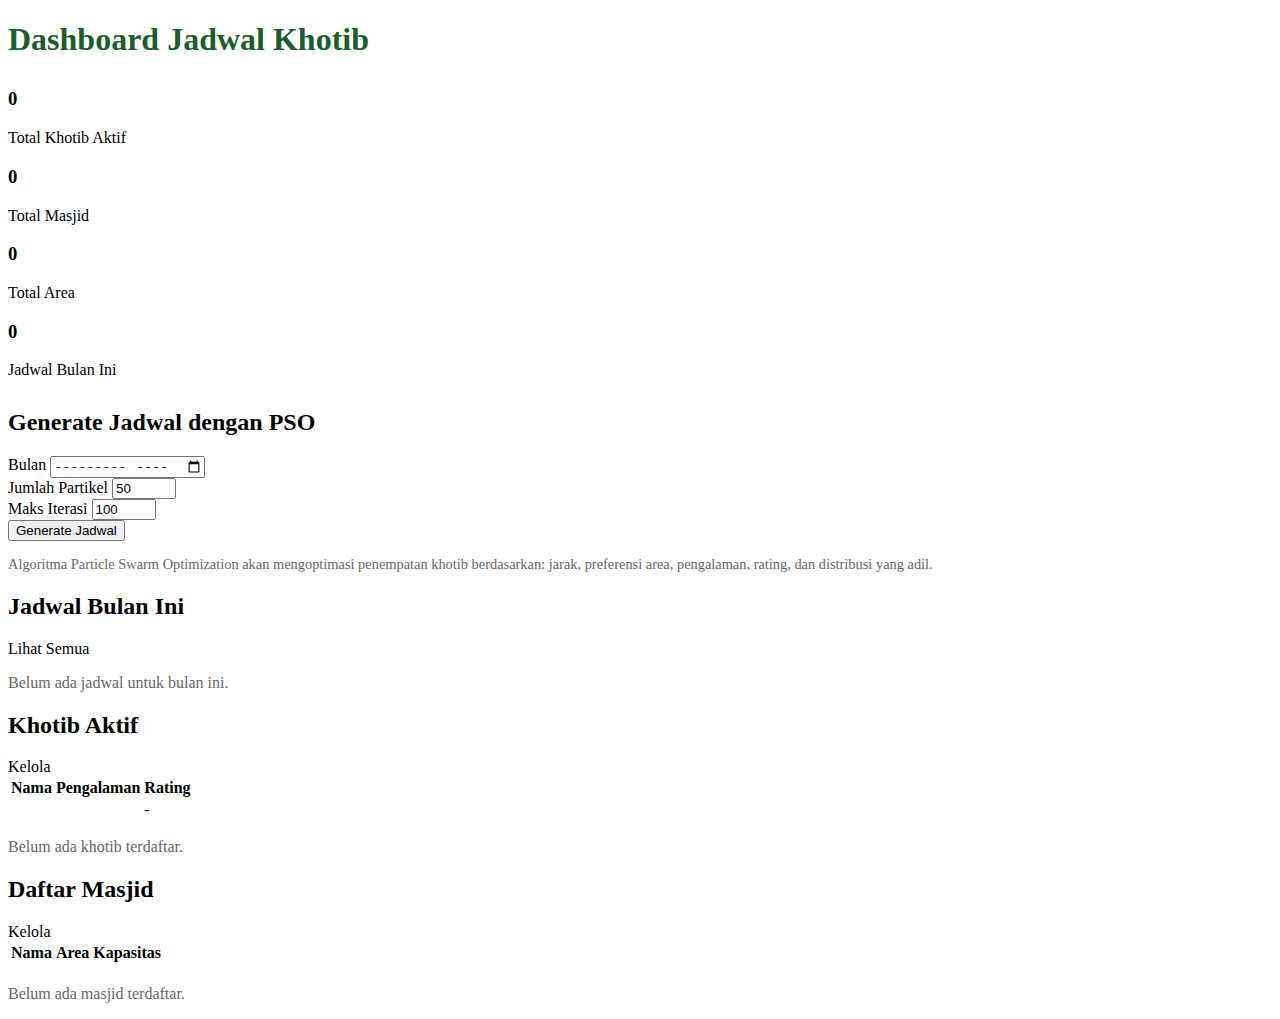
<file: src/main/resources/templates/index.html>
<!DOCTYPE html>
<html xmlns:th="http://www.thymeleaf.org">
<head th:replace="~{fragments/layout :: head('Dashboard - Jadwal Muballigh')}"></head>
<body>
<nav th:replace="~{fragments/layout :: navbar}"></nav>

<div class="container">
    <h1 style="margin-bottom: 30px; color: #1a5f2a;">Dashboard Jadwal Khotib</h1>

    <!-- Stats -->
    <div class="grid grid-4" style="margin-bottom: 30px;">
        <div class="stats-card">
            <h3 th:text="${khotibs.size()}">0</h3>
            <p>Total Khotib Aktif</p>
        </div>
        <div class="stats-card">
            <h3 th:text="${masjids.size()}">0</h3>
            <p>Total Masjid</p>
        </div>
        <div class="stats-card">
            <h3 th:text="${areas.size()}">0</h3>
            <p>Total Area</p>
        </div>
        <div class="stats-card">
            <h3 th:text="${jadwalList.size()}">0</h3>
            <p>Jadwal Bulan Ini</p>
        </div>
    </div>

    <div class="grid grid-2">
        <!-- Generate Schedule -->
        <div class="card">
            <div class="card-header">
                <h2 class="card-title">Generate Jadwal dengan PSO</h2>
            </div>
            <div class="generate-form">
                <div class="form-group">
                    <label for="generateBulan">Bulan</label>
                    <input class="form-control" id="generateBulan" required type="month">
                </div>
                <div class="form-group">
                    <label for="numParticles">Jumlah Partikel</label>
                    <input class="form-control" id="numParticles" max="200" min="10" type="number" value="50">
                </div>
                <div class="form-group">
                    <label for="maxIterations">Maks Iterasi</label>
                    <input class="form-control" id="maxIterations" max="500" min="50" type="number" value="100">
                </div>
                <button class="btn btn-primary" id="generateBtn" onclick="generateSchedule()" type="button">
                    Generate Jadwal
                </button>
            </div>
            <p style="margin-top: 15px; color: #666; font-size: 0.9rem;">
                Algoritma Particle Swarm Optimization akan mengoptimasi penempatan khotib berdasarkan:
                jarak, preferensi area, pengalaman, rating, dan distribusi yang adil.
            </p>
        </div>

        <!-- Current Month Schedule -->
        <div class="card">
            <div class="card-header">
                <h2 class="card-title" th:text="'Jadwal ' + ${#temporals.format(currentMonth, 'MMMM yyyy')}">Jadwal
                    Bulan Ini</h2>
                <a class="btn btn-secondary btn-sm" th:href="@{/jadwal}">Lihat Semua</a>
            </div>
            <div th:if="${jadwalList.isEmpty()}">
                <p style="color: #666;">Belum ada jadwal untuk bulan ini.</p>
            </div>
            <div class="schedule-item" th:each="jadwal : ${jadwalList}" th:if="${#lists.size(jadwalList) <= 5}">
                <div class="date" th:text="${#temporals.format(jadwal.tanggalJumat(), 'EEEE, d MMMM yyyy')}"></div>
                <div class="masjid" th:text="${jadwal.masjidNama()}"></div>
                <div class="khotib" th:text="'Khotib: ' + ${jadwal.khotibNama()}"></div>
            </div>
            <div class="schedule-item" th:if="${#lists.size(jadwalList) > 5}">
                <p th:text="'Menampilkan 5 dari ' + ${#lists.size(jadwalList)} + ' jadwal'"></p>
            </div>
        </div>
    </div>

    <!-- Quick Lists -->
    <div class="grid grid-2" style="margin-top: 20px;">
        <div class="card">
            <div class="card-header">
                <h2 class="card-title">Khotib Aktif</h2>
                <a class="btn btn-secondary btn-sm" th:href="@{/khotib}">Kelola</a>
            </div>
            <table class="table" th:if="${!khotibs.isEmpty()}">
                <thead>
                <tr>
                    <th>Nama</th>
                    <th>Pengalaman</th>
                    <th>Rating</th>
                </tr>
                </thead>
                <tbody>
                <tr th:each="khotib, iter : ${khotibs}" th:if="${iter.index < 5}">
                    <td th:text="${khotib.nama()}"></td>
                    <td th:text="${khotib.pengalamanTahun()} + ' tahun'"></td>
                    <td>
                        <span th:if="${khotib.rating() != null}" th:text="${khotib.rating()} + '/5'"></span>
                        <span th:if="${khotib.rating() == null}">-</span>
                    </td>
                </tr>
                </tbody>
            </table>
            <p style="color: #666;" th:if="${khotibs.isEmpty()}">Belum ada khotib terdaftar.</p>
        </div>

        <div class="card">
            <div class="card-header">
                <h2 class="card-title">Daftar Masjid</h2>
                <a class="btn btn-secondary btn-sm" th:href="@{/masjid}">Kelola</a>
            </div>
            <table class="table" th:if="${!masjids.isEmpty()}">
                <thead>
                <tr>
                    <th>Nama</th>
                    <th>Area</th>
                    <th>Kapasitas</th>
                </tr>
                </thead>
                <tbody>
                <tr th:each="masjid, iter : ${masjids}" th:if="${iter.index < 5}">
                    <td th:text="${masjid.nama()}"></td>
                    <td th:text="${masjid.areaNama() ?: '-'}"></td>
                    <td th:text="${masjid.kapasitasJamaah() != null ? masjid.kapasitasJamaah() + ' jamaah' : '-'}"></td>
                </tr>
                </tbody>
            </table>
            <p style="color: #666;" th:if="${masjids.isEmpty()}">Belum ada masjid terdaftar.</p>
        </div>
    </div>
</div>

<footer th:replace="~{fragments/layout :: footer}"></footer>
</body>
</html>
</file>
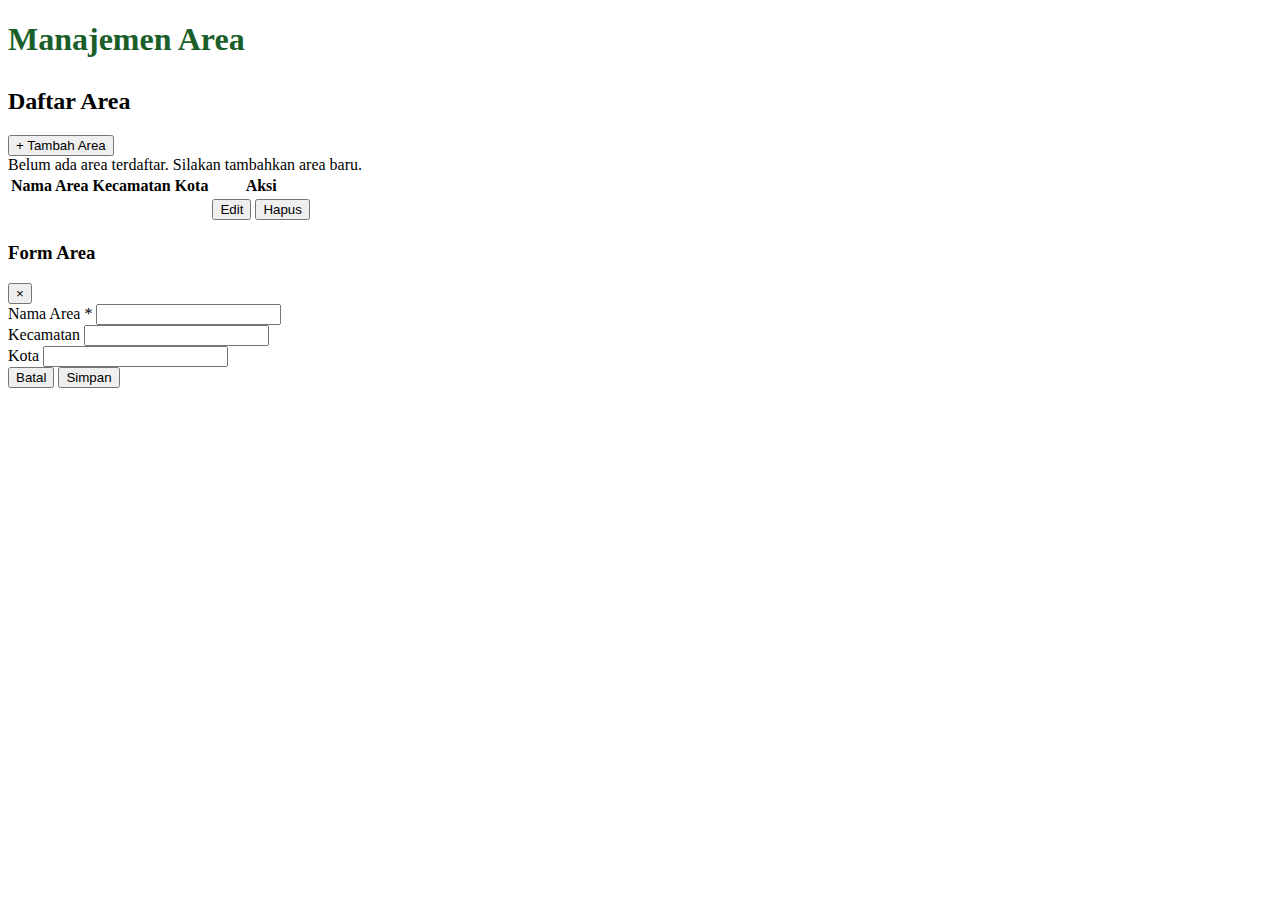
<file: src/main/resources/templates/area.html>
<!DOCTYPE html>
<html xmlns:th="http://www.thymeleaf.org">
<head th:replace="~{fragments/layout :: head('Manajemen Area')}"></head>
<body>
<nav th:replace="~{fragments/layout :: navbar}"></nav>

<div class="container">
    <h1 style="margin-bottom: 30px; color: #1a5f2a;">Manajemen Area</h1>

    <div class="card">
        <div class="card-header">
            <h2 class="card-title">Daftar Area</h2>
            <button class="btn btn-primary" onclick="openModal('areaModal')">+ Tambah Area</button>
        </div>

        <div class="alert alert-info" th:if="${areas.isEmpty()}">
            Belum ada area terdaftar. Silakan tambahkan area baru.
        </div>

        <table class="table" th:if="${!areas.isEmpty()}">
            <thead>
            <tr>
                <th>Nama Area</th>
                <th>Kecamatan</th>
                <th>Kota</th>
                <th>Aksi</th>
            </tr>
            </thead>
            <tbody>
            <tr th:each="area : ${areas}">
                <td th:text="${area.nama()}"></td>
                <td th:text="${area.kecamatan() ?: '-'}"></td>
                <td th:text="${area.kota() ?: '-'}"></td>
                <td class="actions">
                    <button class="btn btn-secondary btn-sm"
                            th:onclick="'editArea(' + ${area.id()} + ', \'' + ${area.nama()} + '\', \'' + ${area.kecamatan() ?: ''} + '\', \'' + ${area.kota() ?: ''} + '\')'">
                        Edit
                    </button>
                    <button class="btn btn-danger btn-sm"
                            th:onclick="'deleteArea(' + ${area.id()} + ')'">
                        Hapus
                    </button>
                </td>
            </tr>
            </tbody>
        </table>
    </div>
</div>

<!-- Area Modal -->
<div class="modal" id="areaModal">
    <div class="modal-content">
        <div class="modal-header">
            <h3>Form Area</h3>
            <button class="modal-close" onclick="closeModal('areaModal')">&times;</button>
        </div>
        <form id="areaForm">
            <div class="modal-body">
                <input id="areaId" name="id" type="hidden">
                <div class="form-group">
                    <label for="areaNama">Nama Area *</label>
                    <input class="form-control" id="areaNama" name="nama" required type="text">
                </div>
                <div class="form-group">
                    <label for="areaKecamatan">Kecamatan</label>
                    <input class="form-control" id="areaKecamatan" name="kecamatan" type="text">
                </div>
                <div class="form-group">
                    <label for="areaKota">Kota</label>
                    <input class="form-control" id="areaKota" name="kota" type="text">
                </div>
            </div>
            <div class="modal-footer">
                <button class="btn btn-secondary" onclick="closeModal('areaModal')" type="button">Batal</button>
                <button class="btn btn-primary" type="submit">Simpan</button>
            </div>
        </form>
    </div>
</div>

<footer th:replace="~{fragments/layout :: footer}"></footer>
</body>
</html>
</file>
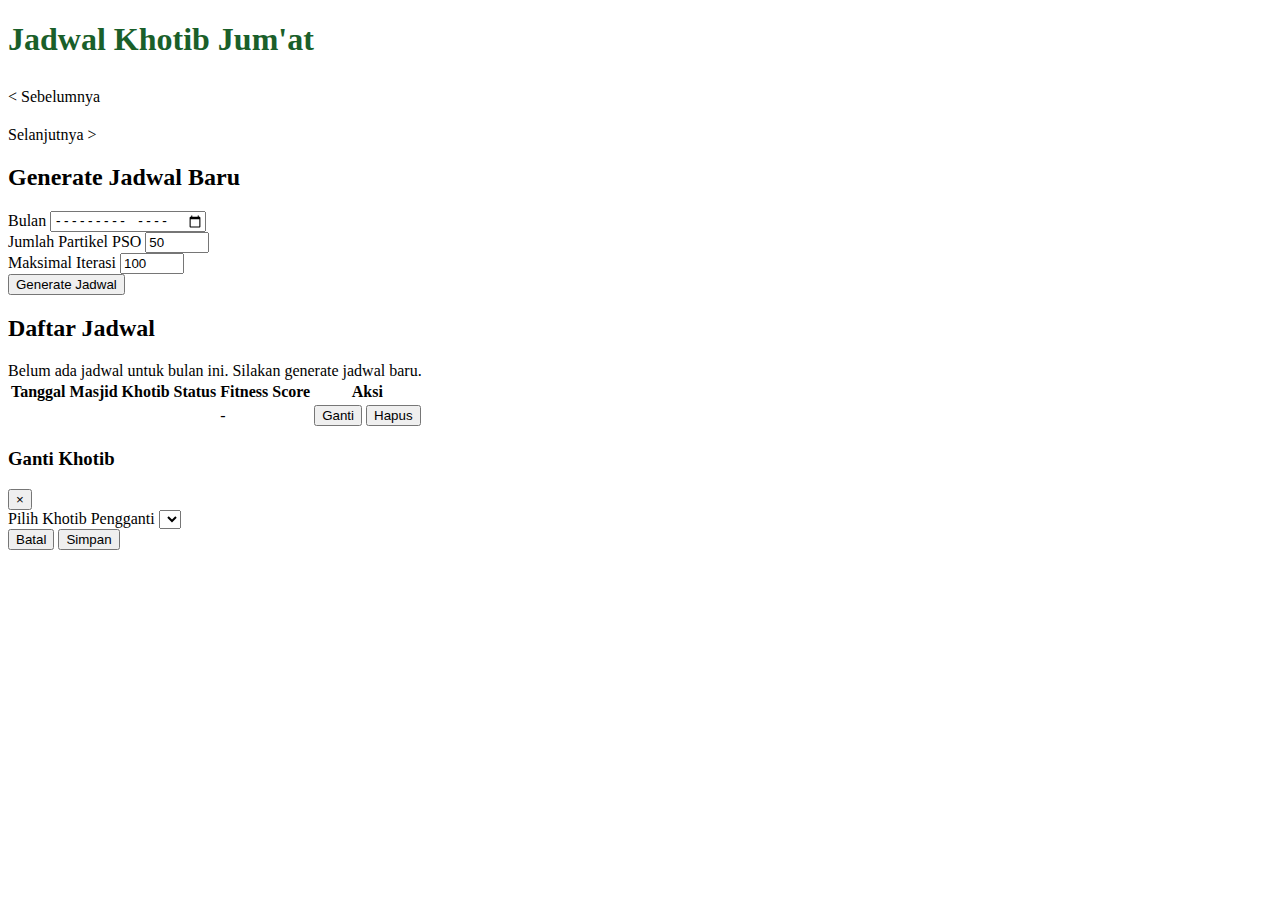
<file: src/main/resources/templates/jadwal.html>
<!DOCTYPE html>
<html xmlns:th="http://www.thymeleaf.org">
<head th:replace="~{fragments/layout :: head('Jadwal Khotib')}"></head>
<body>
<nav th:replace="~{fragments/layout :: navbar}"></nav>

<div class="container">
    <h1 style="margin-bottom: 30px; color: #1a5f2a;">Jadwal Khotib Jum'at</h1>

    <!-- Month Navigator -->
    <div class="month-nav">
        <a class="btn btn-secondary" th:href="@{'/jadwal/' + ${currentMonth.minusMonths(1)}}">&lt; Sebelumnya</a>
        <h2 th:text="${#temporals.format(currentMonth, 'MMMM yyyy')}"></h2>
        <a class="btn btn-secondary" th:href="@{'/jadwal/' + ${currentMonth.plusMonths(1)}}">Selanjutnya &gt;</a>
    </div>

    <!-- Generate Schedule -->
    <div class="card">
        <div class="card-header">
            <h2 class="card-title">Generate Jadwal Baru</h2>
        </div>
        <div class="generate-form">
            <div class="form-group">
                <label for="generateBulan">Bulan</label>
                <input class="form-control" id="generateBulan" required
                       th:value="${currentMonth}" type="month">
            </div>
            <div class="form-group">
                <label for="numParticles">Jumlah Partikel PSO</label>
                <input class="form-control" id="numParticles" max="200" min="10" type="number" value="50">
            </div>
            <div class="form-group">
                <label for="maxIterations">Maksimal Iterasi</label>
                <input class="form-control" id="maxIterations" max="500" min="50" type="number" value="100">
            </div>
            <button class="btn btn-primary" id="generateBtn" onclick="generateSchedule()" type="button">
                Generate Jadwal
            </button>
        </div>
    </div>

    <!-- Schedule Table -->
    <div class="card">
        <div class="card-header">
            <h2 class="card-title">Daftar Jadwal</h2>
        </div>

        <div class="alert alert-info" th:if="${jadwalList.isEmpty()}">
            Belum ada jadwal untuk bulan ini. Silakan generate jadwal baru.
        </div>

        <table class="table" th:if="${!jadwalList.isEmpty()}">
            <thead>
            <tr>
                <th>Tanggal</th>
                <th>Masjid</th>
                <th>Khotib</th>
                <th>Status</th>
                <th>Fitness Score</th>
                <th>Aksi</th>
            </tr>
            </thead>
            <tbody>
            <tr th:each="jadwal : ${jadwalList}">
                <td th:text="${#temporals.format(jadwal.tanggalJumat(), 'EEEE, d MMMM yyyy')}"></td>
                <td th:text="${jadwal.masjidNama()}"></td>
                <td th:text="${jadwal.khotibNama()}"></td>
                <td>
                    <span class="badge"
                          th:classappend="${jadwal.status() == 'TERJADWAL' ? 'badge-info' :
                                            jadwal.status() == 'SELESAI' ? 'badge-success' :
                                            jadwal.status() == 'DIBATALKAN' ? 'badge-danger' : 'badge-warning'}"
                          th:text="${jadwal.status()}"></span>
                </td>
                <td>
                    <div class="fitness-score" th:if="${jadwal.fitnessScore() != null}">
                        <div class="fitness-bar">
                            <div class="fitness-fill" th:style="'width: ' + ${jadwal.fitnessScore() * 2} + '%'"></div>
                        </div>
                        <span th:text="${#numbers.formatDecimal(jadwal.fitnessScore(), 1, 2)}"></span>
                    </div>
                    <span th:if="${jadwal.fitnessScore() == null}">-</span>
                </td>
                <td class="actions">
                    <button class="btn btn-warning btn-sm"
                            th:onclick="'openChangeKhotibModal(' + ${jadwal.id()} + ', ' + ${jadwal.khotibId()} + ')'">
                        Ganti
                    </button>
                    <button class="btn btn-danger btn-sm"
                            th:onclick="'deleteJadwal(' + ${jadwal.id()} + ')'">
                        Hapus
                    </button>
                </td>
            </tr>
            </tbody>
        </table>
    </div>
</div>

<!-- Change Khotib Modal -->
<div class="modal" id="changeKhotibModal">
    <div class="modal-content">
        <div class="modal-header">
            <h3>Ganti Khotib</h3>
            <button class="modal-close" onclick="closeModal('changeKhotibModal')">&times;</button>
        </div>
        <div class="modal-body">
            <input id="changeJadwalId" type="hidden">
            <div class="form-group">
                <label for="changeKhotibId">Pilih Khotib Pengganti</label>
                <select class="form-control" id="changeKhotibId">
                    <option th:each="khotib : ${khotibs}"
                            th:text="${khotib.nama()}"
                            th:value="${khotib.id()}"></option>
                </select>
            </div>
        </div>
        <div class="modal-footer">
            <button class="btn btn-secondary" onclick="closeModal('changeKhotibModal')">Batal</button>
            <button class="btn btn-primary" onclick="confirmChangeKhotib()">Simpan</button>
        </div>
    </div>
</div>

<footer th:replace="~{fragments/layout :: footer}"></footer>
</body>
</html>
</file>
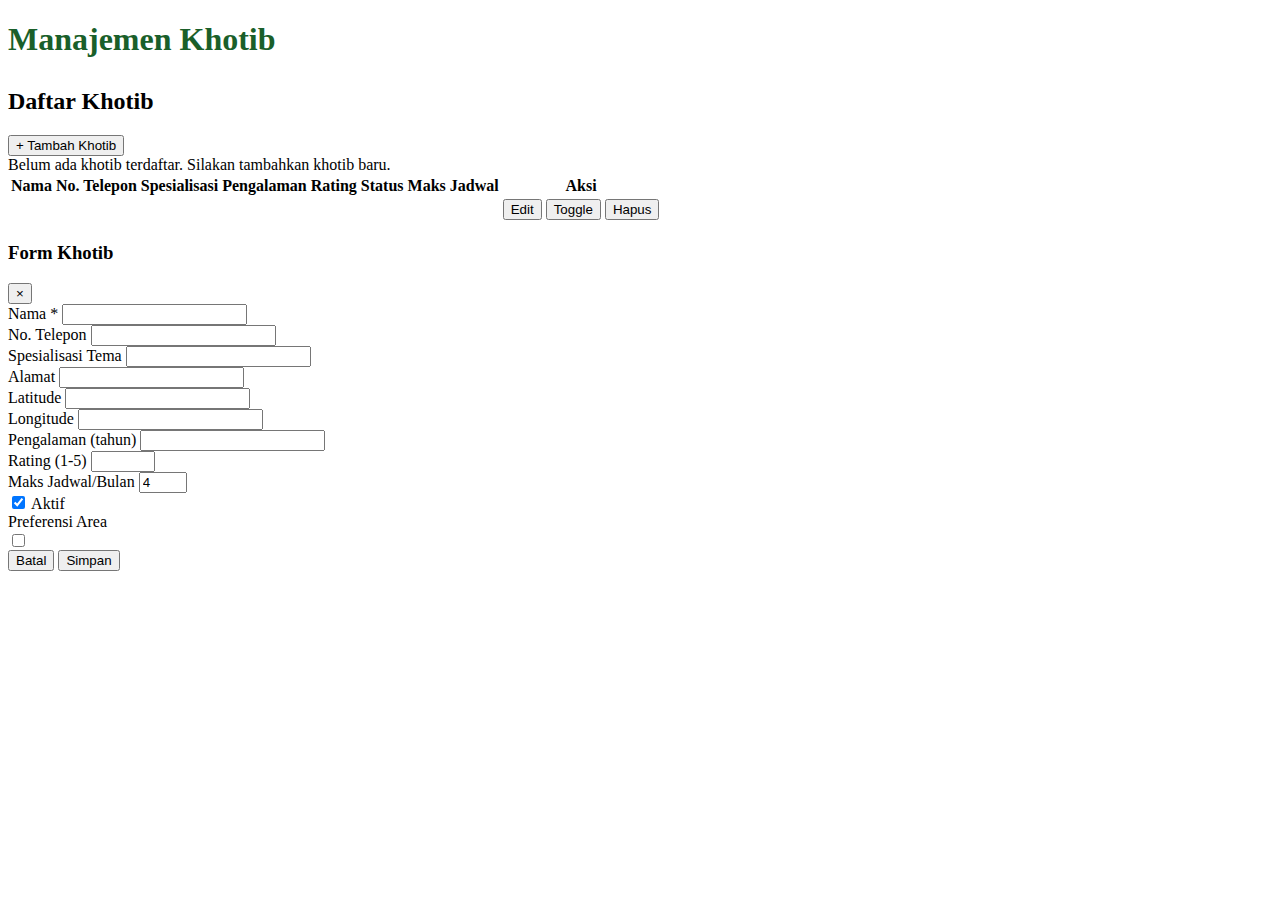
<file: src/main/resources/templates/khotib.html>
<!DOCTYPE html>
<html xmlns:th="http://www.thymeleaf.org">
<head th:replace="~{fragments/layout :: head('Manajemen Khotib')}"></head>
<body>
<nav th:replace="~{fragments/layout :: navbar}"></nav>

<div class="container">
    <h1 style="margin-bottom: 30px; color: #1a5f2a;">Manajemen Khotib</h1>

    <div class="card">
        <div class="card-header">
            <h2 class="card-title">Daftar Khotib</h2>
            <button class="btn btn-primary" onclick="openModal('khotibModal')">+ Tambah Khotib</button>
        </div>

        <div class="alert alert-info" th:if="${khotibs.isEmpty()}">
            Belum ada khotib terdaftar. Silakan tambahkan khotib baru.
        </div>

        <table class="table" th:if="${!khotibs.isEmpty()}">
            <thead>
            <tr>
                <th>Nama</th>
                <th>No. Telepon</th>
                <th>Spesialisasi</th>
                <th>Pengalaman</th>
                <th>Rating</th>
                <th>Status</th>
                <th>Maks Jadwal</th>
                <th>Aksi</th>
            </tr>
            </thead>
            <tbody>
            <tr th:each="khotib : ${khotibs}">
                <td th:text="${khotib.nama()}"></td>
                <td th:text="${khotib.noTelepon() ?: '-'}"></td>
                <td th:text="${khotib.spesialisasiTema() ?: '-'}"></td>
                <td th:text="${khotib.pengalamanTahun() != null ? khotib.pengalamanTahun() + ' tahun' : '-'}"></td>
                <td th:text="${khotib.rating() != null ? khotib.rating() + '/5' : '-'}"></td>
                <td>
                    <span class="badge" th:classappend="${khotib.aktif()} ? 'badge-success' : 'badge-danger'"
                          th:text="${khotib.aktif()} ? 'Aktif' : 'Nonaktif'"></span>
                </td>
                <td th:text="${khotib.maxJadwalPerBulan()} + '/bulan'"></td>
                <td class="actions">
                    <button class="btn btn-secondary btn-sm"
                            th:data-khotib="${khotib}"
                            th:onclick="'editKhotib(' + ${@jacksonObjectMapper.writeValueAsString(khotib)} + ')'">
                        Edit
                    </button>
                    <button class="btn btn-warning btn-sm"
                            th:onclick="'toggleKhotibActive(' + ${khotib.id()} + ')'">
                        Toggle
                    </button>
                    <button class="btn btn-danger btn-sm"
                            th:onclick="'deleteKhotib(' + ${khotib.id()} + ')'">
                        Hapus
                    </button>
                </td>
            </tr>
            </tbody>
        </table>
    </div>
</div>

<!-- Khotib Modal -->
<div class="modal" id="khotibModal">
    <div class="modal-content">
        <div class="modal-header">
            <h3>Form Khotib</h3>
            <button class="modal-close" onclick="closeModal('khotibModal')">&times;</button>
        </div>
        <form id="khotibForm">
            <div class="modal-body">
                <input id="khotibId" name="id" type="hidden">
                <div class="form-group">
                    <label for="khotibNama">Nama *</label>
                    <input class="form-control" id="khotibNama" name="nama" required type="text">
                </div>
                <div class="grid grid-2">
                    <div class="form-group">
                        <label for="khotibTelepon">No. Telepon</label>
                        <input class="form-control" id="khotibTelepon" name="noTelepon" type="text">
                    </div>
                    <div class="form-group">
                        <label for="khotibSpesialisasi">Spesialisasi Tema</label>
                        <input class="form-control" id="khotibSpesialisasi" name="spesialisasiTema" type="text">
                    </div>
                </div>
                <div class="form-group">
                    <label for="khotibAlamat">Alamat</label>
                    <input class="form-control" id="khotibAlamat" name="alamat" type="text">
                </div>
                <div class="grid grid-2">
                    <div class="form-group">
                        <label for="khotibLatitude">Latitude</label>
                        <input class="form-control" id="khotibLatitude" name="latitude" step="any" type="number">
                    </div>
                    <div class="form-group">
                        <label for="khotibLongitude">Longitude</label>
                        <input class="form-control" id="khotibLongitude" name="longitude" step="any" type="number">
                    </div>
                </div>
                <div class="grid grid-3">
                    <div class="form-group">
                        <label for="khotibPengalaman">Pengalaman (tahun)</label>
                        <input class="form-control" id="khotibPengalaman" min="0" name="pengalamanTahun" type="number">
                    </div>
                    <div class="form-group">
                        <label for="khotibRating">Rating (1-5)</label>
                        <input class="form-control" id="khotibRating" max="5" min="1" name="rating" step="0.1"
                               type="number">
                    </div>
                    <div class="form-group">
                        <label for="khotibMaxJadwal">Maks Jadwal/Bulan</label>
                        <input class="form-control" id="khotibMaxJadwal" max="8" min="1"
                               name="maxJadwalPerBulan" type="number" value="4">
                    </div>
                </div>
                <div class="form-group">
                    <label>
                        <input checked id="khotibAktif" name="aktif" type="checkbox"> Aktif
                    </label>
                </div>
                <div class="form-group" th:if="${!areas.isEmpty()}">
                    <label>Preferensi Area</label>
                    <div style="display: flex; flex-wrap: wrap; gap: 10px;">
                        <label style="display: flex; align-items: center; gap: 5px;" th:each="area : ${areas}">
                            <input name="preferredAreaIds" th:value="${area.id()}" type="checkbox">
                            <span th:text="${area.nama()}"></span>
                        </label>
                    </div>
                </div>
            </div>
            <div class="modal-footer">
                <button class="btn btn-secondary" onclick="closeModal('khotibModal')" type="button">Batal</button>
                <button class="btn btn-primary" type="submit">Simpan</button>
            </div>
        </form>
    </div>
</div>

<footer th:replace="~{fragments/layout :: footer}"></footer>
<script th:inline="javascript">
    // Override editKhotib to handle Thymeleaf object
    function editKhotib(khotibData) {
        let data = typeof khotibData === 'string' ? JSON.parse(khotibData) : khotibData;
        document.getElementById('khotibId').value = data.id;
        document.getElementById('khotibNama').value = data.nama;
        document.getElementById('khotibTelepon').value = data.noTelepon || '';
        document.getElementById('khotibAlamat').value = data.alamat || '';
        document.getElementById('khotibLatitude').value = data.latitude || '';
        document.getElementById('khotibLongitude').value = data.longitude || '';
        document.getElementById('khotibSpesialisasi').value = data.spesialisasiTema || '';
        document.getElementById('khotibPengalaman').value = data.pengalamanTahun || '';
        document.getElementById('khotibRating').value = data.rating || '';
        document.getElementById('khotibAktif').checked = data.aktif;
        document.getElementById('khotibMaxJadwal').value = data.maxJadwalPerBulan || 4;

        document.querySelectorAll('input[name="preferredAreaIds"]').forEach(cb => cb.checked = false);
        if (data.preferredAreaIds) {
            data.preferredAreaIds.forEach(areaId => {
                const cb = document.querySelector(`input[name="preferredAreaIds"][value="${areaId}"]`);
                if (cb) cb.checked = true;
            });
        }

        openModal('khotibModal');
    }
</script>
</body>
</html>
</file>
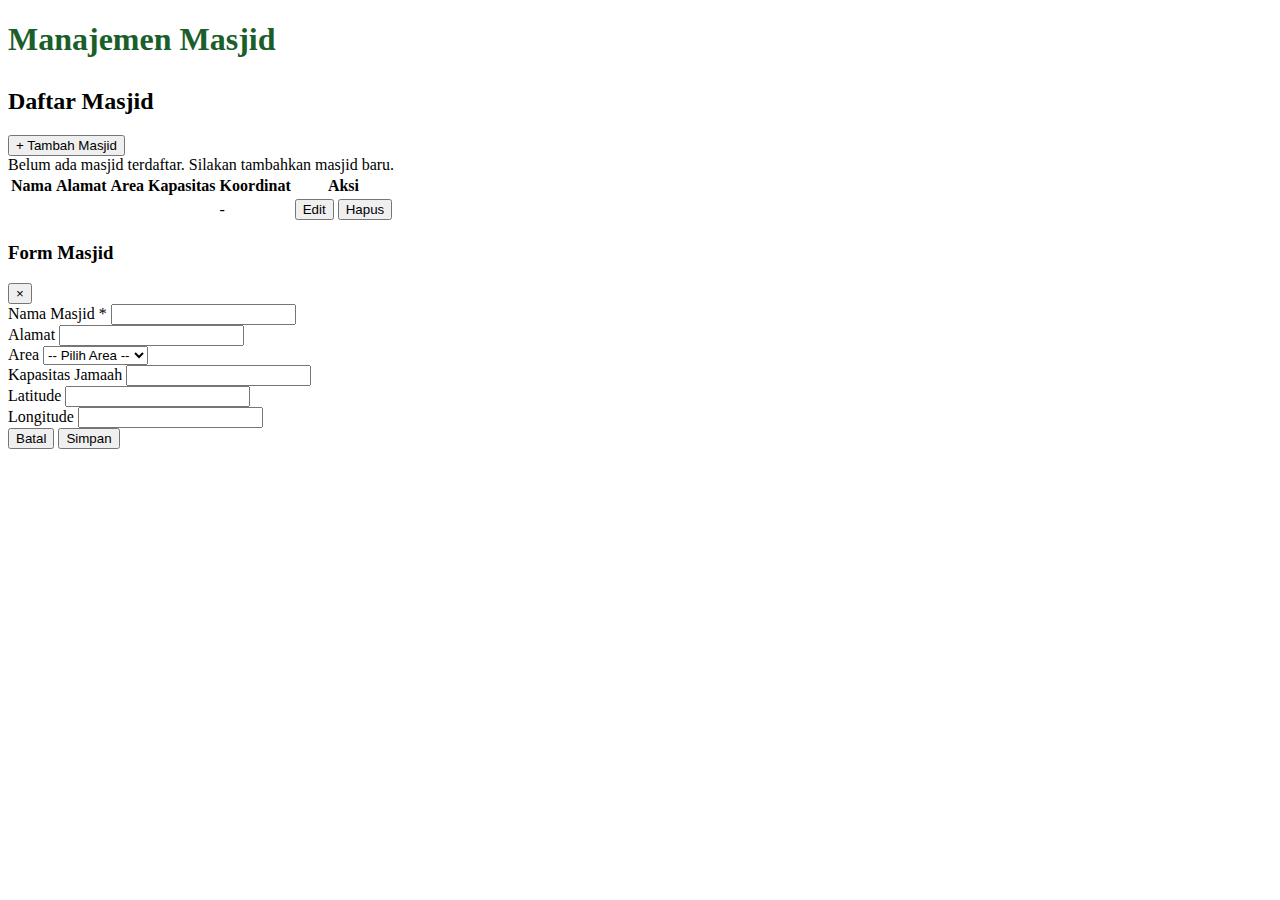
<file: src/main/resources/templates/masjid.html>
<!DOCTYPE html>
<html xmlns:th="http://www.thymeleaf.org">
<head th:replace="~{fragments/layout :: head('Manajemen Masjid')}"></head>
<body>
<nav th:replace="~{fragments/layout :: navbar}"></nav>

<div class="container">
    <h1 style="margin-bottom: 30px; color: #1a5f2a;">Manajemen Masjid</h1>

    <div class="card">
        <div class="card-header">
            <h2 class="card-title">Daftar Masjid</h2>
            <button class="btn btn-primary" onclick="openModal('masjidModal')">+ Tambah Masjid</button>
        </div>

        <div class="alert alert-info" th:if="${masjids.isEmpty()}">
            Belum ada masjid terdaftar. Silakan tambahkan masjid baru.
        </div>

        <table class="table" th:if="${!masjids.isEmpty()}">
            <thead>
            <tr>
                <th>Nama</th>
                <th>Alamat</th>
                <th>Area</th>
                <th>Kapasitas</th>
                <th>Koordinat</th>
                <th>Aksi</th>
            </tr>
            </thead>
            <tbody>
            <tr th:each="masjid : ${masjids}">
                <td th:text="${masjid.nama()}"></td>
                <td th:text="${masjid.alamat() ?: '-'}"></td>
                <td th:text="${masjid.areaNama() ?: '-'}"></td>
                <td th:text="${masjid.kapasitasJamaah() != null ? masjid.kapasitasJamaah() + ' jamaah' : '-'}"></td>
                <td>
                    <span th:if="${masjid.latitude() != null and masjid.longitude() != null}"
                          th:text="${masjid.latitude()} + ', ' + ${masjid.longitude()}"></span>
                    <span th:if="${masjid.latitude() == null or masjid.longitude() == null}">-</span>
                </td>
                <td class="actions">
                    <button class="btn btn-secondary btn-sm"
                            onclick="editMasjidFromData(this)"
                            th:data-alamat="${masjid.alamat()}"
                            th:data-areaid="${masjid.areaId()}"
                            th:data-id="${masjid.id()}"
                            th:data-kapasitas="${masjid.kapasitasJamaah()}"
                            th:data-latitude="${masjid.latitude()}"
                            th:data-longitude="${masjid.longitude()}"
                            th:data-nama="${masjid.nama()}">
                        Edit
                    </button>
                    <button class="btn btn-danger btn-sm"
                            onclick="deleteMasjid(this.dataset.id)"
                            th:data-id="${masjid.id()}">
                        Hapus
                    </button>
                </td>
            </tr>
            </tbody>
        </table>
    </div>
</div>

<!-- Masjid Modal -->
<div class="modal" id="masjidModal">
    <div class="modal-content">
        <div class="modal-header">
            <h3>Form Masjid</h3>
            <button class="modal-close" onclick="closeModal('masjidModal')">&times;</button>
        </div>
        <form id="masjidForm">
            <div class="modal-body">
                <input id="masjidId" name="id" type="hidden">
                <div class="form-group">
                    <label for="masjidNama">Nama Masjid *</label>
                    <input class="form-control" id="masjidNama" name="nama" required type="text">
                </div>
                <div class="form-group">
                    <label for="masjidAlamat">Alamat</label>
                    <input class="form-control" id="masjidAlamat" name="alamat" type="text">
                </div>
                <div class="form-group">
                    <label for="masjidAreaId">Area</label>
                    <select class="form-control" id="masjidAreaId" name="areaId">
                        <option value="">-- Pilih Area --</option>
                        <option th:each="area : ${areas}"
                                th:text="${area.nama()}"
                                th:value="${area.id()}"></option>
                    </select>
                </div>
                <div class="form-group">
                    <label for="masjidKapasitas">Kapasitas Jamaah</label>
                    <input class="form-control" id="masjidKapasitas" min="0" name="kapasitasJamaah" type="number">
                </div>
                <div class="grid grid-2">
                    <div class="form-group">
                        <label for="masjidLatitude">Latitude</label>
                        <input class="form-control" id="masjidLatitude" name="latitude" step="any" type="number">
                    </div>
                    <div class="form-group">
                        <label for="masjidLongitude">Longitude</label>
                        <input class="form-control" id="masjidLongitude" name="longitude" step="any" type="number">
                    </div>
                </div>
            </div>
            <div class="modal-footer">
                <button class="btn btn-secondary" onclick="closeModal('masjidModal')" type="button">Batal</button>
                <button class="btn btn-primary" type="submit">Simpan</button>
            </div>
        </form>
    </div>
</div>

<footer th:replace="~{fragments/layout :: footer}"></footer>
<script>
    // Edit masjid from data attributes
    function editMasjidFromData(button) {
        const data = button.dataset;
        document.getElementById('masjidId').value = data.id;
        document.getElementById('masjidNama').value = data.nama || '';
        document.getElementById('masjidAlamat').value = data.alamat || '';
        document.getElementById('masjidKapasitas').value = data.kapasitas || '';
        document.getElementById('masjidLatitude').value = data.latitude || '';
        document.getElementById('masjidLongitude').value = data.longitude || '';
        document.getElementById('masjidAreaId').value = data.areaid || '';
        openModal('masjidModal');
    }
</script>
</body>
</html>
</file>
